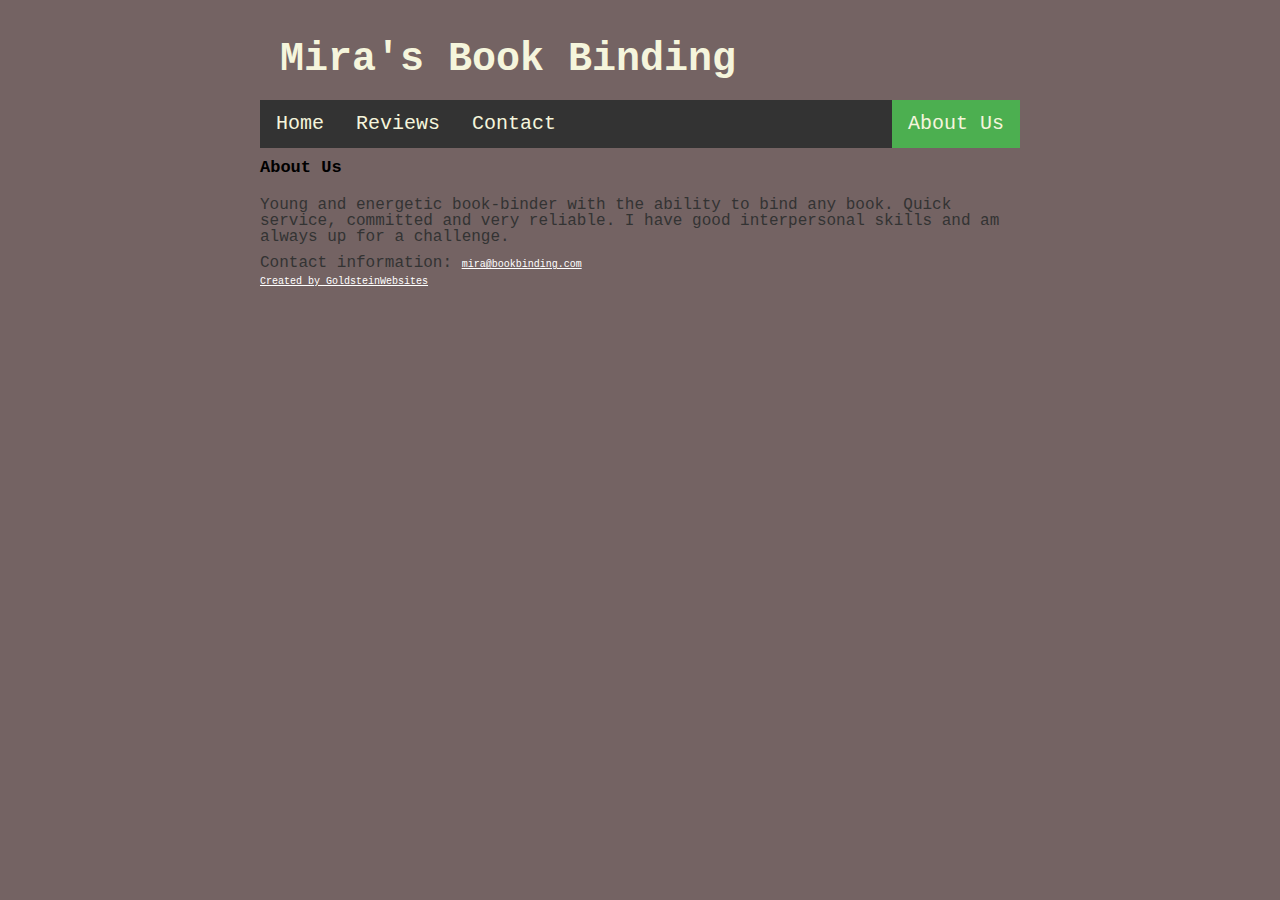
<file: about.html>
<!DOCTYPE html>
<html>
 <head>
<link type="text/css" rel="stylesheet" href="main.css">
<div class= header>
        <h1>Mira's Book Binding</h1>
      </div>
      <ul>
       <li><a href="index.html">Home</a></li>
       <li><a href="reviews.html">Reviews</a></li>
       <li><a href="contact.html">Contact</a></li>
       <li style="float:right"><a class="active" href="about.html">About Us</a></li>
     </ul>
    
     <h3><strong>About Us</strong></h3>
<div class="about">
    
    <p>
Young and energetic book-binder with the ability to bind any book. Quick service, committed and very reliable. I have good interpersonal skills and am always up for a challenge.
</p>
</div>
<footer>
        <p>Contact information: <a href="mailto:@example.com">
       mira@bookbinding.com</a></p>
      <a href="#">Created by GoldsteinWebsites</a> 
</footer>       
</head>
</html>
</file>
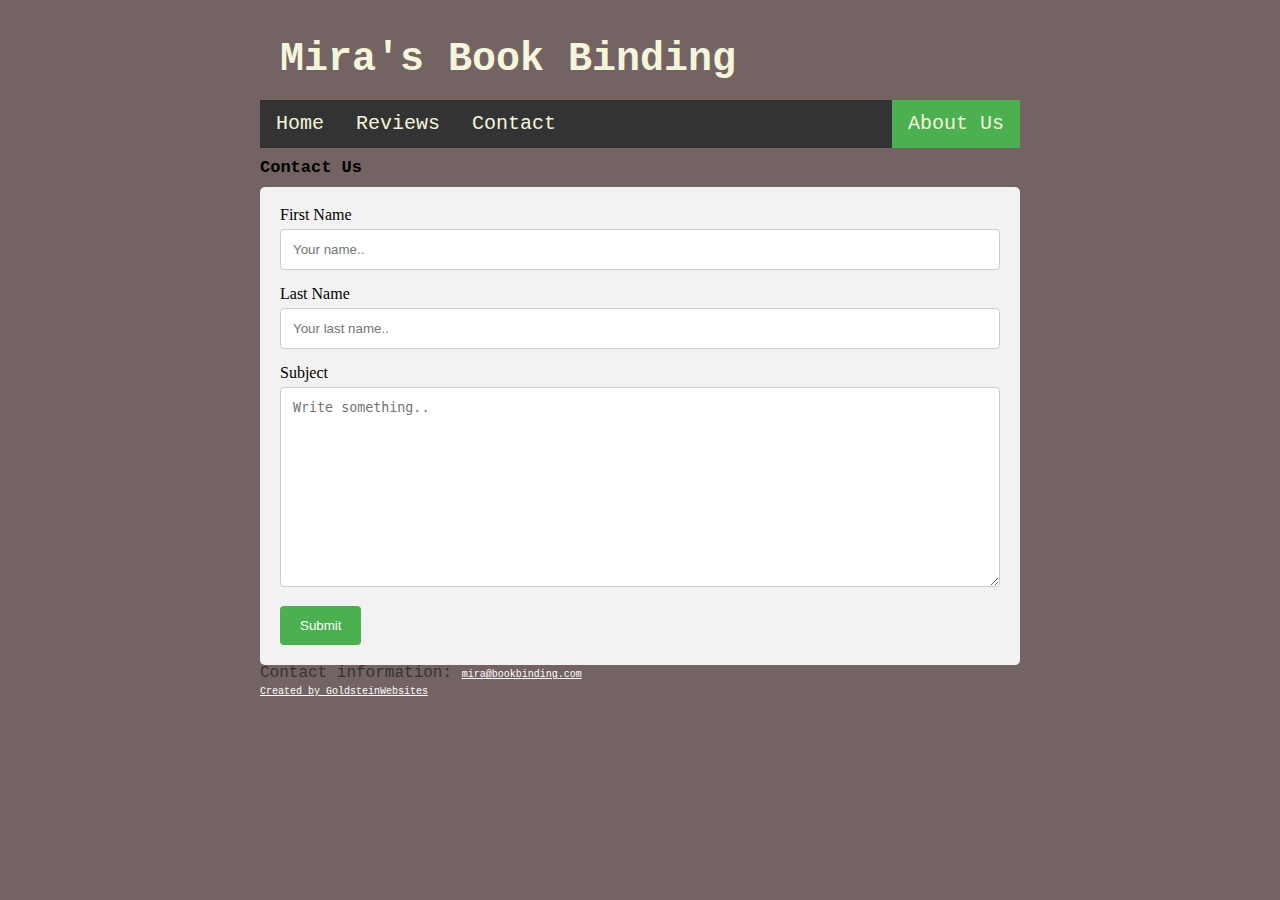
<file: contact.html>
<!DOCTYPE html>
<html>
 <head>
<link type="text/css" rel="stylesheet" href="main.css">
<div class= header>
        <h1>Mira's Book Binding</h1>
      </div>
      <ul>
       <li><a href="index.html">Home</a></li>
       <li><a href="reviews.html">Reviews</a></li>
       <li><a href="contact.html">Contact</a></li>
       <li style="float:right"><a class="active" href="about.html">About Us</a></li>
     </ul>
    
     <h3>Contact Us</h3>

<div class="container">
  <form action="/action_page.php">
    <label for="fname">First Name</label>
    <input type="text" id="fname" name="firstname" placeholder="Your name..">

    <label for="lname">Last Name</label>
    <input type="text" id="lname" name="lastname" placeholder="Your last name..">

    <label for="subject">Subject</label>
    <textarea id="subject" name="subject" placeholder="Write something.." style="height:200px"></textarea>

    <input type="submit" value="Submit">
  </form>
</div>

     
<footer>
        <p>Contact information: <a href="mailto:@example.com">
       mira@bookbinding.com</a></p>
      <a href="#">Created by GoldsteinWebsites</a> 
</footer>       
</head>
</html>
</file>
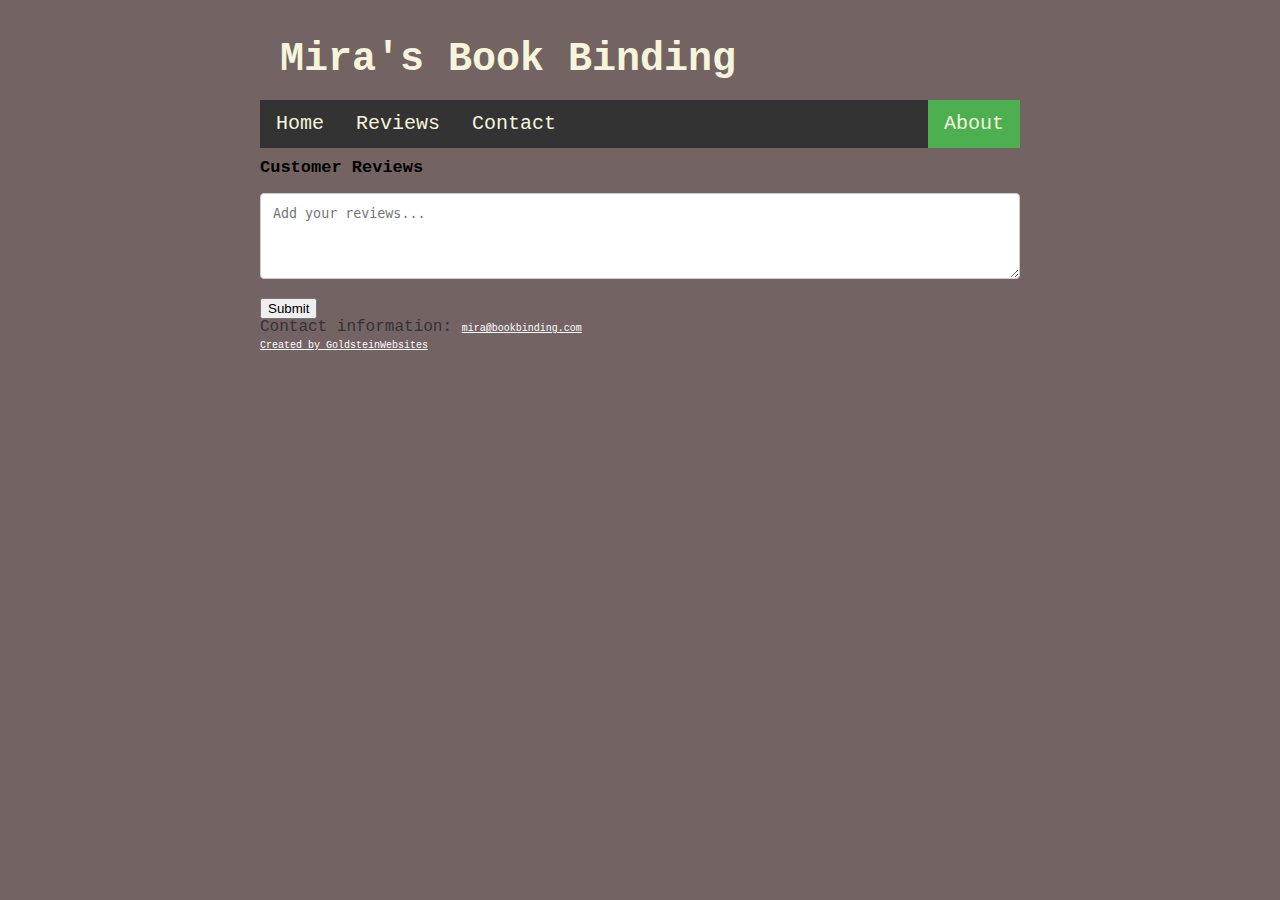
<file: reviews.html>
<!DOCTYPE html>
<html>
 <head>
<link type="text/css" rel="stylesheet" href="main.css">
<div class= header>
        <h1>Mira's Book Binding</h1>
      </div>
      <ul>
       <li><a href="index.html">Home</a></li>
       <li><a href="reviews.html">Reviews</a></li>
       <li><a href="#contact">Contact</a></li>
       <li style="float:right"><a class="active" href="#about">About</a></li>
     </ul>
    
     <h3><strong>Customer Reviews</strong></h3>
<textarea rows="4" cols="50" placeholder="Add your reviews..."></textarea>

<button type="submit" form="nameform" value="Submit">Submit</button>

<footer>
        <p>Contact information: <a href="mailto:@example.com">
       mira@bookbinding.com</a></p>
      <a href="#">Created by GoldsteinWebsites</a> 
</footer>       
</head>
</html>
</file>
<file: main.css>
/* http://meyerweb.com/eric/tools/css/reset/ 
   v2.0 | 20110126
   License: none (public domain)
*/

html, body, div, span, applet, object, iframe,
h1, h2, h3, h4, h5, h6, p, blockquote, pre,
a, abbr, acronym, address, big, cite, code,
del, dfn, em, img, ins, kbd, q, s, samp,
small, strike, strong, sub, sup, tt, var,
b, u, i, center,
dl, dt, dd, ol, ul, li,
fieldset, form, label, legend,
table, caption, tbody, tfoot, thead, tr, th, td,
article, aside, canvas, details, embed, 
figure, figcaption, footer, header, hgroup, 
menu, nav, output, ruby, section, summary,
time, mark, audio, video {
	margin: 0;
	padding: 0;
	border: 0;
	font-size: 100%;
	font: inherit;
	vertical-align: baseline;
}
/* HTML5 display-role reset for older browsers */
article, aside, details, figcaption, figure, 
footer, header, hgroup, menu, nav, section {
	display: block;
}
body {
	line-height: 1;
}
ol, ul {
	list-style: none;
}
blockquote, q {
	quotes: none;
}
blockquote:before, blockquote:after,
q:before, q:after {
	content: '';
	content: none;
}
table {
	border-collapse: collapse;
	border-spacing: 0;
}

h1 {
    font-family: 'Courier New', Courier, monospace;
    font-size: 40px;
    font-weight: 700;    
    color: beige;
   
}

h2 {
    font-family: 'Courier New', Courier, monospace;
    font-size: 20px;
    font-weight: 500;
    padding: 5px;
    text-decoration: underline;
}
h3 {
    font-family: 'Courier New', Courier, monospace;
    font-size: 17px;
    padding-top: 11px;
    padding-bottom: 11px;
    font-weight: 600;  
}
h4 {
    font-family: 'Courier New', Courier, monospace;
    font-size: 14px; 

}
.header {
    padding: 20px;
}
body {
    background-color: rgb(116, 99, 99);
    margin: 0 auto; /* Center website */
    max-width: 800px; /* Max width */
    padding: 20px;
}

ul {
    list-style-type: none;
    margin: 0;
    padding: 0;
    overflow: hidden;
    background-color: #333;
}

li {
    float: left;
}
a {
    font-family: 'Courier New', Courier, monospace;
    font-size: 20px;
}
li a {
    display: block;
    color: beige;
    text-align: center;
    padding: 14px 16px;
    text-decoration: none;
}

li a:hover:not(.active) {
    background-color: rgb(78, 64, 64);
}

.active {
    background-color: #4CAF50;
}
div.gallery {
    border: 1px solid #ccc;
}

div.gallery:hover {
    border: 1px solid #777;
}

div.gallery img {
    width: 100%;
    height: auto;
}

div.desc {
    padding: 10px;
    text-align: center;
    font-family: 'Courier New', Courier, monospace;
}

* {
    box-sizing: border-box;
}

.responsive {
    padding: 0 6px;
    float: left;
    width: 24.99999%;
}

@media only screen and (max-width: 700px) {
    .responsive {
        width: 49.99999%;
        margin: 6px 0;
    }
}

@media only screen and (max-width: 500px) {
    .responsive {
        width: 100%;
    }
}

.clearfix:after {
    content: "";
    display: table;
    clear: both;
}
footer { 
    display: block;
    }
footer a {
    font-size: 10px;
    color: white;
}
p {
    font-family: 'Courier New', Courier, monospace;
    color: #333;
}
input[type=text], select, textarea {
    width: 100%;
    padding: 12px;
    border: 1px solid #ccc;
    border-radius: 4px;
    box-sizing: border-box;
    margin-top: 6px;
    margin-bottom: 16px;
    resize: vertical;
}

input[type=submit] {
    background-color: #4CAF50;
    color: white;
    padding: 12px 20px;
    border: none;
    border-radius: 4px;
    cursor: pointer;
}

input[type=submit]:hover {
    background-color: #45a049;
}

.container {
    border-radius: 5px;
    background-color: #f2f2f2;
    padding: 20px;
}
.about {
    padding-top: 10px;
    padding-bottom: 10px;
    color: black;
}
</file>
